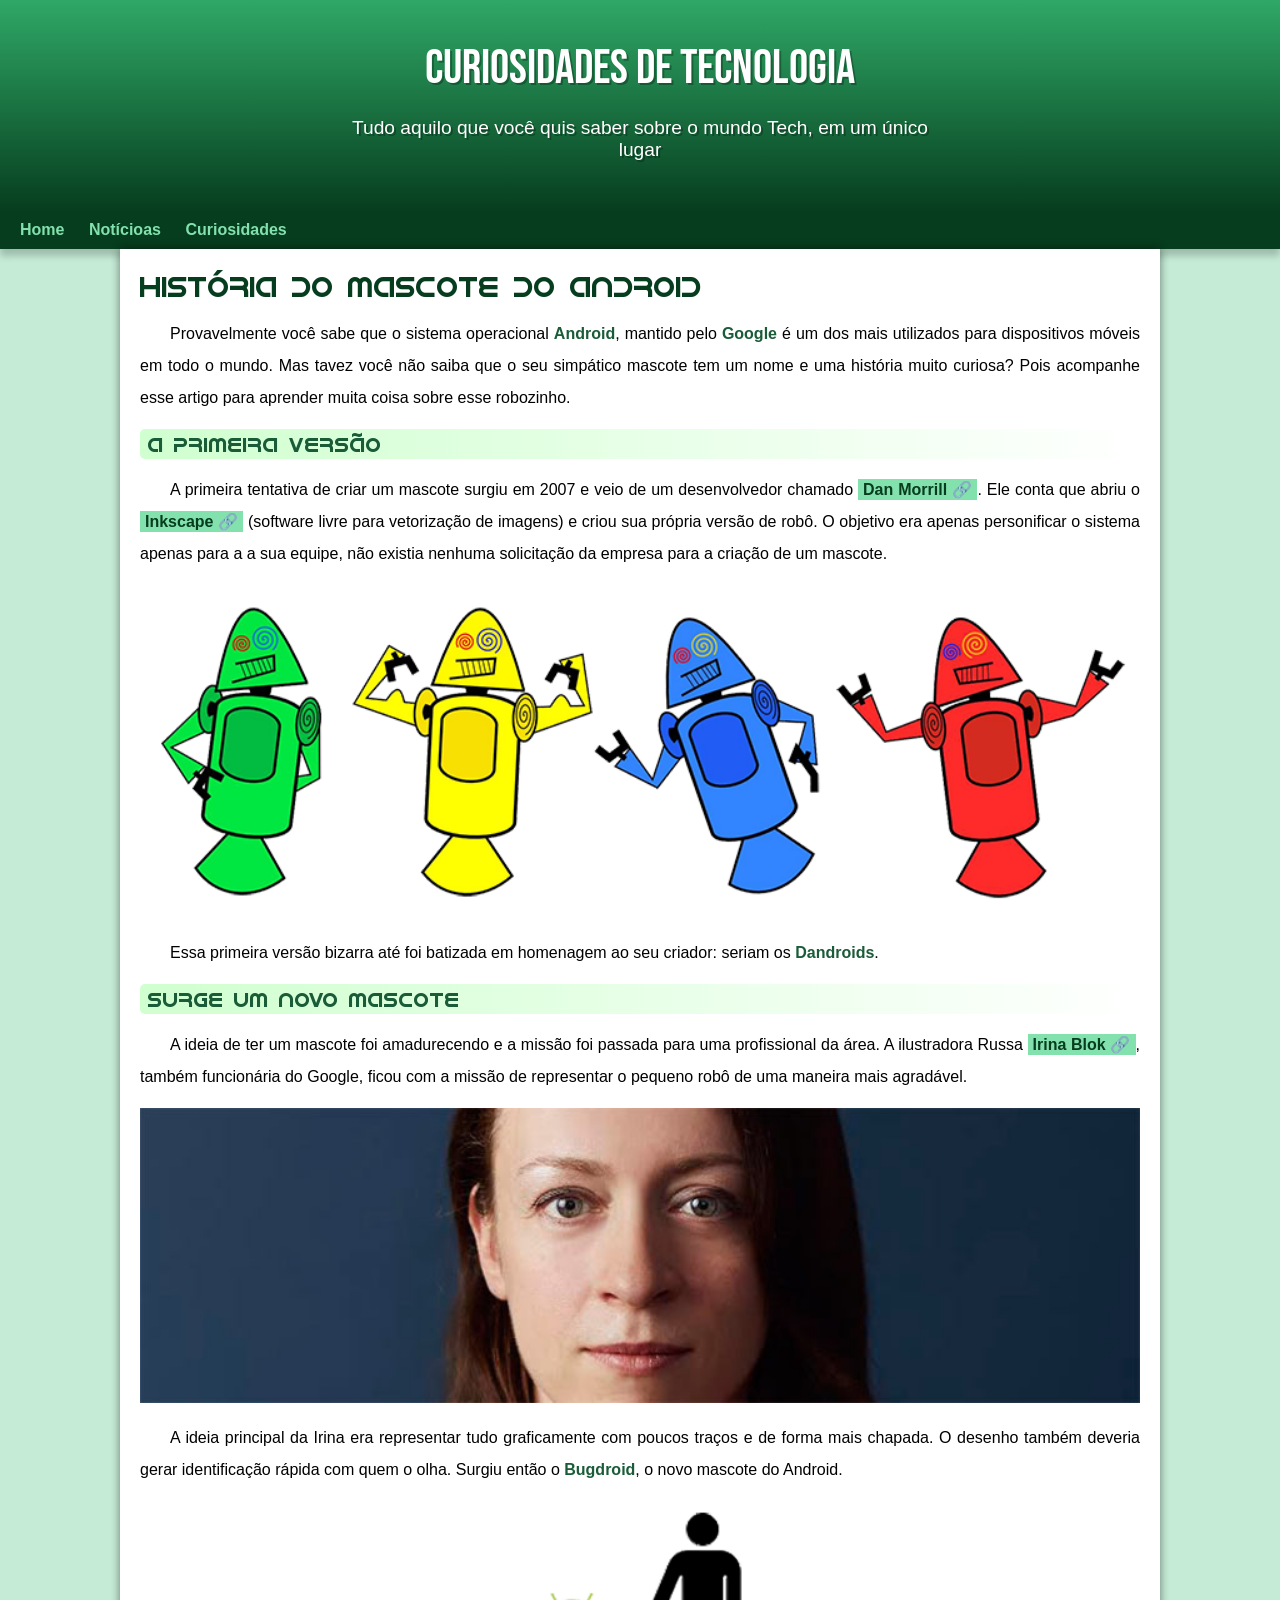
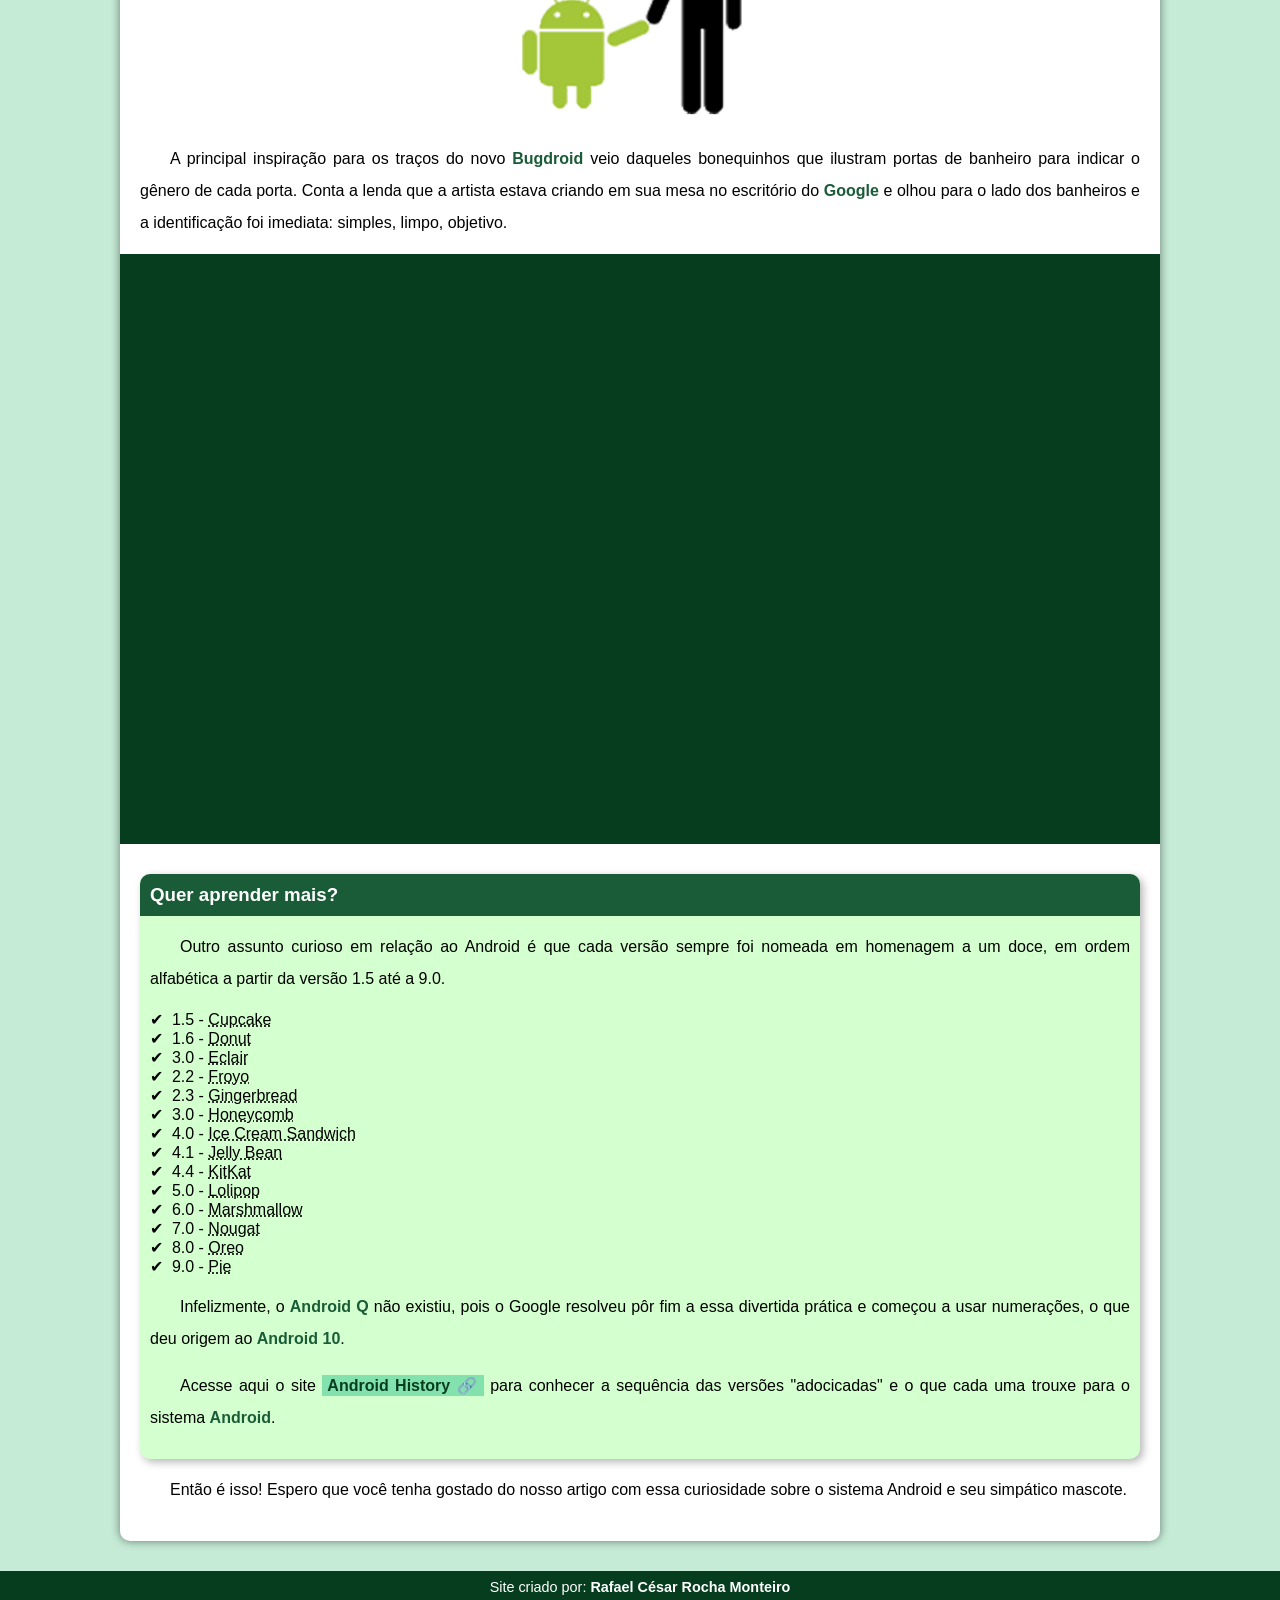
<file: index.html>
<!DOCTYPE html> 
<html lang="pt-br">
<head>
    <meta charset="UTF-8">
    <meta http-equiv="X-UA-Compatible" content="IE=edge">
    <meta name="viewport" content="width=device-width, initial-scale=1.0">
    <title>Como surgiu o mascote do Android</title>
    <link rel="shortcut icon" href="imagens/favicon.ico" type="image/x-icon">
    <link rel="stylesheet" href="style/style.css">
</head>
<body>
    <header>
        <h1>Curiosidades de Tecnologia</h1>
        <p>Tudo aquilo que você quis saber sobre o mundo Tech, em um único lugar</p>
   </header>
   <nav>
    <a href="#">Home </a>
    <a href="#">Notícioas</a>
    <a href="#">Curiosidades</a>
   </nav>
   <main>
        <article>
            <h1>História do Mascote do Android</h1>

            <p>
                Provavelmente você sabe que o sistema operacional <strong>Android</strong>, mantido pelo <strong>Google</strong> é um dos mais utilizados para dispositivos móveis em todo o mundo. Mas tavez você não saiba que o seu simpático mascote tem um nome e uma história muito curiosa? Pois acompanhe esse artigo para aprender muita coisa sobre esse robozinho.
            </p>

            <h2>A primeira versão</h2>

            <p>
                A primeira tentativa de criar um mascote surgiu em 2007 e veio de um desenvolvedor chamado <a href="https://androidcommunity.com/dan-morrill-shows-us-the-android-mascot-that-almost-was-20130103/" target="_blank" class="externo">Dan Morrill</a>. Ele conta que abriu o <a href="https://inkscape.org/pt-br/" target="_blank" class="externo">Inkscape</a> (software livre para vetorização de imagens) e criou sua própria versão de robô. O objetivo era apenas personificar o sistema apenas para a a sua equipe, não existia nenhuma solicitação da empresa para a criação de um mascote.
            </p>

            <picture>
                <source media="(max-width: 670px)" srcset="imagens/dan-droids-pq.png">
                <img src="imagens/dan-droids.png" alt="Primeiro mascote do Android">
            </picture>

            <p>
                Essa primeira versão bizarra até foi batizada em homenagem ao seu criador: seriam os <strong>Dandroids</strong>.
            </p>

            <h2>Surge um novo mascote</h2>

            <p>
                A ideia de ter um mascote foi amadurecendo e a missão foi passada para uma profissional da área. A ilustradora Russa <a href="https://www.irinablok.com/android" target="_blank" class="externo">Irina Blok</a>, também funcionária do Google, ficou com a missão de representar o pequeno robô de uma maneira mais agradável.
            </p>

            <picture>
                <source media="(max-width: 670px)" srcset="imagens/irina-blok-pq.jpg">
                <img src="imagens/irina-blok.jpg" alt="Irina Blok, criadora do Bugdroid">
            </picture>

            <p>
                A ideia principal da Irina era representar tudo graficamente com poucos traços e de forma mais chapada. O desenho também deveria gerar identificação rápida com quem o olha. Surgiu então o <strong>Bugdroid</strong>, o novo mascote do Android.
            </p>

            <img src="imagens/bugdroid.png" class="pequena" alt="Bugdroid">
            
            <p>
                A principal inspiração para os traços do novo <strong>Bugdroid</strong> veio daqueles bonequinhos que ilustram portas de banheiro para indicar o gênero de cada porta. Conta a lenda que a artista estava criando em sua mesa no escritório do <strong>Google</strong> e olhou para o lado dos banheiros e a identificação foi imediata: simples, limpo, objetivo.
            </p>

            <div class="video">
                <iframe width="560" height="315" src="https://www.youtube.com/embed/l2UDgpLz20M" title="YouTube video player" frameborder="0" allow="accelerometer; autoplay; clipboard-write; encrypted-media; gyroscope; picture-in-picture" allowfullscreen></iframe>
            </div>
            
            <aside>
                <h3>Quer aprender mais?</h3>

                <p>
                    Outro assunto curioso em relação ao Android é que cada versão sempre foi nomeada em homenagem a um doce, em ordem alfabética a partir da versão 1.5 até a 9.0.
                </p>

                <ul>
                    <li>1.5 - <abbr title="Bolo de Copo">Cupcake</abbr></li>
                    <li>1.6 - <abbr title="Rosquinha">Donut</abbr></li>
                    <li>3.0 - <abbr title="Bomba">Eclair</abbr></li>
                    <li>2.2 - <abbr title="Iogurte Congelado">Froyo</abbr></li>
                    <li>2.3 - <abbr title="Biscoito de Gengibre">Gingerbread</abbr></li>
                    <li>3.0 - <abbr title="Favo de Mel">Honeycomb</abbr></li>
                    <li>4.0 - <abbr title="Sanduíche de Sorvete">Ice Cream Sandwich</abbr></li>
                    <li>4.1 - <abbr title="Jujuba">Jelly Bean</abbr></li>
                    <li>4.4 - <abbr title="KitKat">KitKat</abbr></li>
                    <li>5.0 - <abbr title="Pirulito">Lolipop</abbr></li>
                    <li>6.0 - <abbr title="Marshmallow">Marshmallow</abbr></li>
                    <li>7.0 - <abbr title="Torrone">Nougat</abbr></li>
                    <li>8.0 - <abbr title="Oreo">Oreo</abbr></li>
                    <li>9.0 - <abbr title="Torta">Pie</abbr></li>
                </ul>

                <p>
                    Infelizmente, o <strong>Android Q</strong> não existiu, pois o Google resolveu pôr fim a essa divertida prática e começou a usar numerações, o que deu origem ao <strong>Android 10</strong>.
                </p>

                <p>
                    Acesse aqui o site <a href="https://www.android.com/" target="_blank" class="externo">Android History</a> para conhecer a sequência das versões "adocicadas" e o que cada uma trouxe para o sistema <strong>Android</strong>.
                </p>
            </aside>

            <p>
                Então é isso! Espero que você tenha gostado do nosso artigo com essa curiosidade sobre o sistema Android e seu simpático mascote.
            </p>
        </article>
   </main>
   <footer>
        <p>Site criado por: <a href="https://www.instagram.com/_rcrock/" target="_blank">Rafael César Rocha Monteiro</a></p>
   </footer>
</body>
</html>
</file>
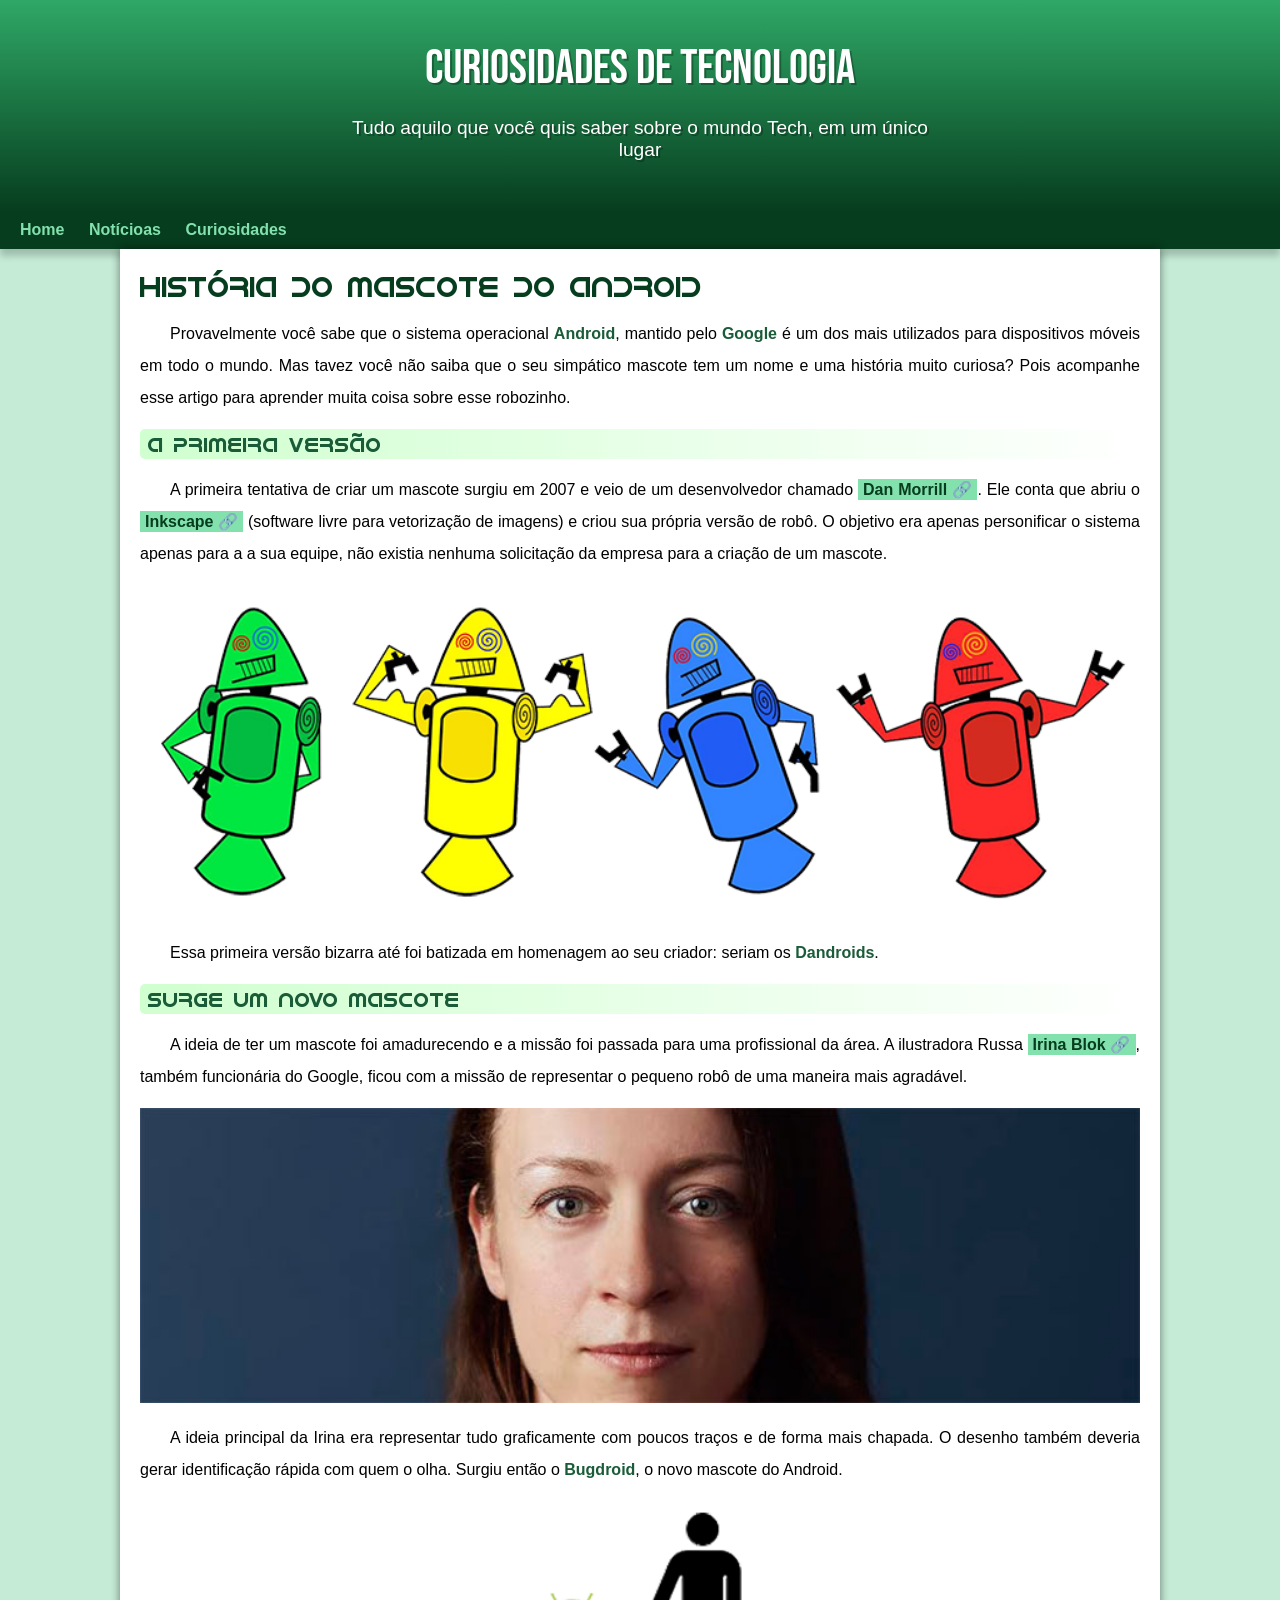
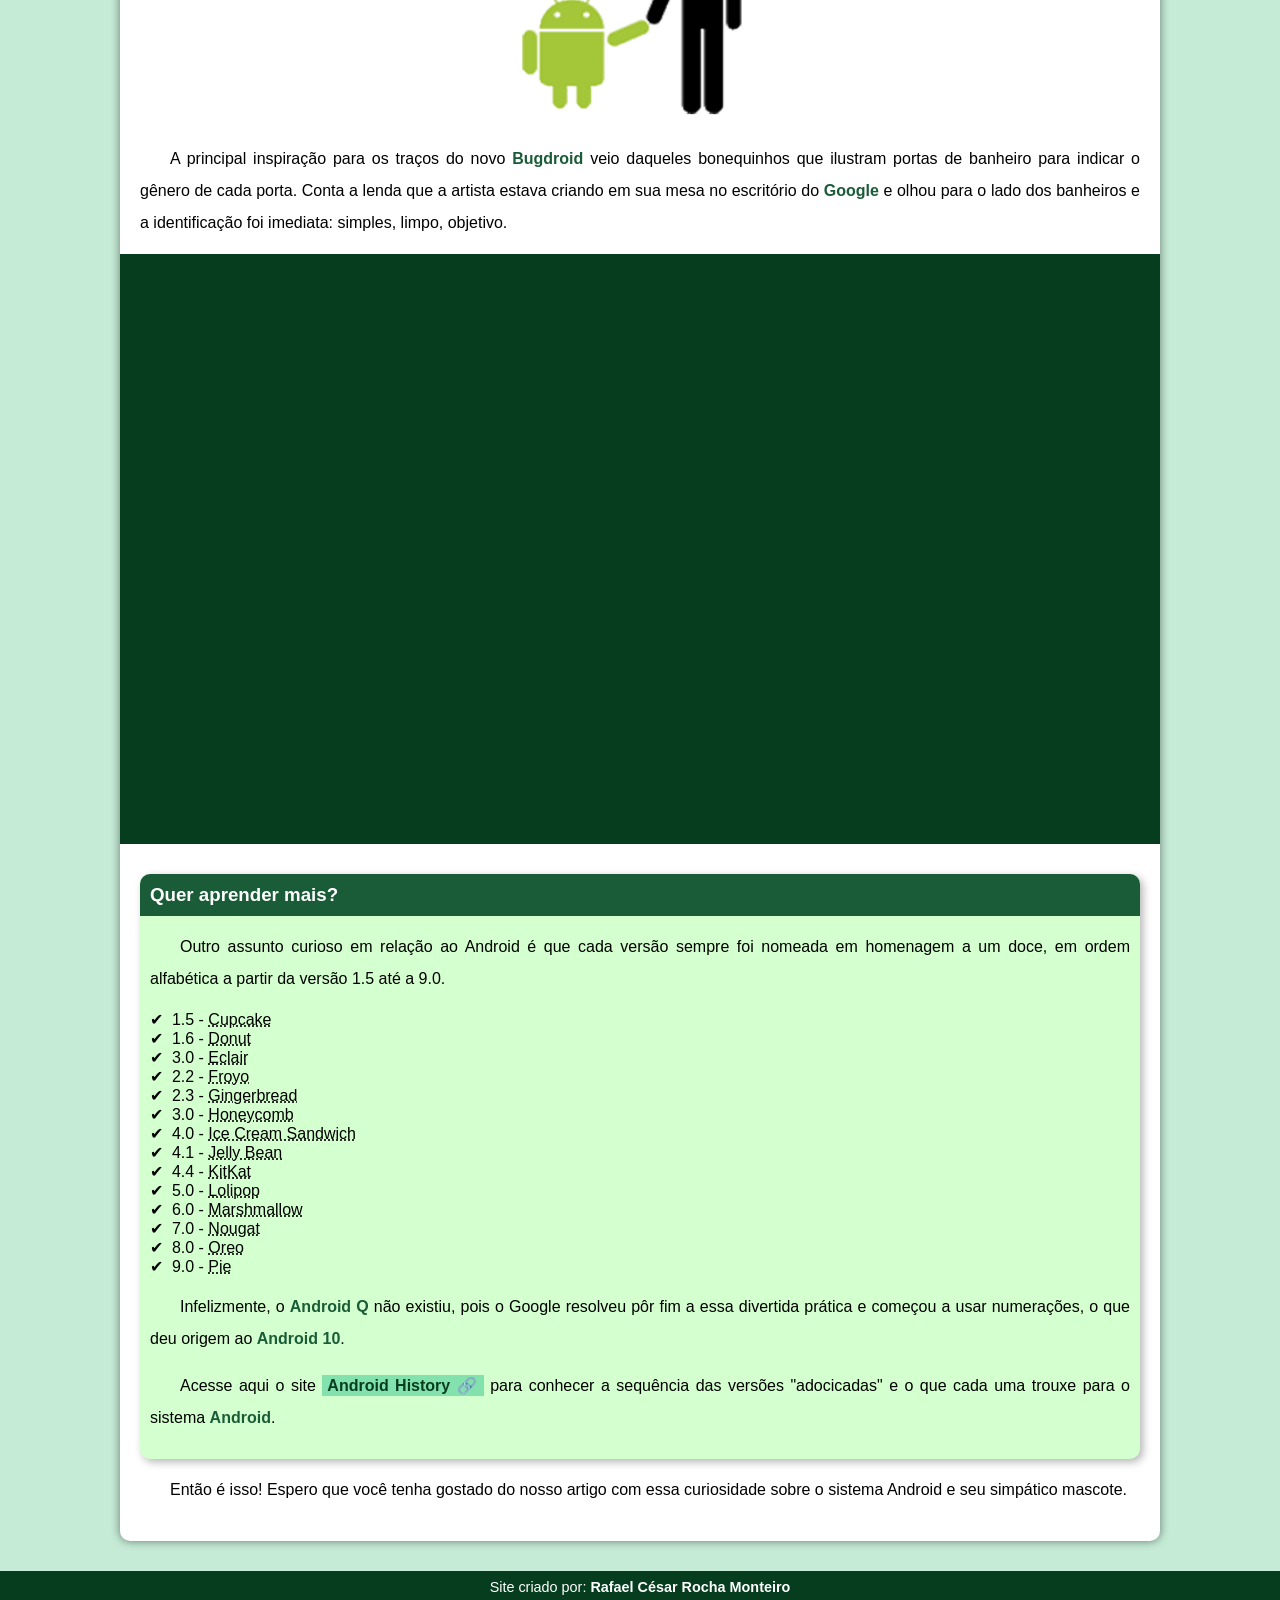
<file: index.html.html>
<!DOCTYPE html>
<html lang="pt-br">
<head>
    <meta charset="UTF-8">
    <meta http-equiv="X-UA-Compatible" content="IE=edge">
    <meta name="viewport" content="width=device-width, initial-scale=1.0">
    <title>Como surgiu o mascote do Android</title>
    <link rel="shortcut icon" href="imagens/favicon.ico" type="image/x-icon">
    <link rel="stylesheet" href="style/style.css">
</head>
<body>
    <header>
        <h1>Curiosidades de Tecnologia</h1>
        <p>Tudo aquilo que você quis saber sobre o mundo Tech, em um único lugar</p>
   </header>
   <nav>
    <a href="#">Home </a>
    <a href="#">Notícioas</a>
    <a href="#">Curiosidades</a>
   </nav>
   <main>
        <article>
            <h1>História do Mascote do Android</h1>

            <p>
                Provavelmente você sabe que o sistema operacional <strong>Android</strong>, mantido pelo <strong>Google</strong> é um dos mais utilizados para dispositivos móveis em todo o mundo. Mas tavez você não saiba que o seu simpático mascote tem um nome e uma história muito curiosa? Pois acompanhe esse artigo para aprender muita coisa sobre esse robozinho.
            </p>

            <h2>A primeira versão</h2>

            <p>
                A primeira tentativa de criar um mascote surgiu em 2007 e veio de um desenvolvedor chamado <a href="https://androidcommunity.com/dan-morrill-shows-us-the-android-mascot-that-almost-was-20130103/" target="_blank" class="externo">Dan Morrill</a>. Ele conta que abriu o <a href="https://inkscape.org/pt-br/" target="_blank" class="externo">Inkscape</a> (software livre para vetorização de imagens) e criou sua própria versão de robô. O objetivo era apenas personificar o sistema apenas para a a sua equipe, não existia nenhuma solicitação da empresa para a criação de um mascote.
            </p>

            <picture>
                <source media="(max-width: 670px)" srcset="imagens/dan-droids-pq.png">
                <img src="imagens/dan-droids.png" alt="Primeiro mascote do Android">
            </picture>

            <p>
                Essa primeira versão bizarra até foi batizada em homenagem ao seu criador: seriam os <strong>Dandroids</strong>.
            </p>

            <h2>Surge um novo mascote</h2>

            <p>
                A ideia de ter um mascote foi amadurecendo e a missão foi passada para uma profissional da área. A ilustradora Russa <a href="https://www.irinablok.com/android" target="_blank" class="externo">Irina Blok</a>, também funcionária do Google, ficou com a missão de representar o pequeno robô de uma maneira mais agradável.
            </p>

            <picture>
                <source media="(max-width: 670px)" srcset="imagens/irina-blok-pq.jpg">
                <img src="imagens/irina-blok.jpg" alt="Irina Blok, criadora do Bugdroid">
            </picture>

            <p>
                A ideia principal da Irina era representar tudo graficamente com poucos traços e de forma mais chapada. O desenho também deveria gerar identificação rápida com quem o olha. Surgiu então o <strong>Bugdroid</strong>, o novo mascote do Android.
            </p>

            <img src="imagens/bugdroid.png" class="pequena" alt="Bugdroid">
            
            <p>
                A principal inspiração para os traços do novo <strong>Bugdroid</strong> veio daqueles bonequinhos que ilustram portas de banheiro para indicar o gênero de cada porta. Conta a lenda que a artista estava criando em sua mesa no escritório do <strong>Google</strong> e olhou para o lado dos banheiros e a identificação foi imediata: simples, limpo, objetivo.
            </p>

            <div class="video">
                <iframe width="560" height="315" src="https://www.youtube.com/embed/l2UDgpLz20M" title="YouTube video player" frameborder="0" allow="accelerometer; autoplay; clipboard-write; encrypted-media; gyroscope; picture-in-picture" allowfullscreen></iframe>
            </div>
            
            <aside>
                <h3>Quer aprender mais?</h3>

                <p>
                    Outro assunto curioso em relação ao Android é que cada versão sempre foi nomeada em homenagem a um doce, em ordem alfabética a partir da versão 1.5 até a 9.0.
                </p>

                <ul>
                    <li>1.5 - <abbr title="Bolo de Copo">Cupcake</abbr></li>
                    <li>1.6 - <abbr title="Rosquinha">Donut</abbr></li>
                    <li>3.0 - <abbr title="Bomba">Eclair</abbr></li>
                    <li>2.2 - <abbr title="Iogurte Congelado">Froyo</abbr></li>
                    <li>2.3 - <abbr title="Biscoito de Gengibre">Gingerbread</abbr></li>
                    <li>3.0 - <abbr title="Favo de Mel">Honeycomb</abbr></li>
                    <li>4.0 - <abbr title="Sanduíche de Sorvete">Ice Cream Sandwich</abbr></li>
                    <li>4.1 - <abbr title="Jujuba">Jelly Bean</abbr></li>
                    <li>4.4 - <abbr title="KitKat">KitKat</abbr></li>
                    <li>5.0 - <abbr title="Pirulito">Lolipop</abbr></li>
                    <li>6.0 - <abbr title="Marshmallow">Marshmallow</abbr></li>
                    <li>7.0 - <abbr title="Torrone">Nougat</abbr></li>
                    <li>8.0 - <abbr title="Oreo">Oreo</abbr></li>
                    <li>9.0 - <abbr title="Torta">Pie</abbr></li>
                </ul>

                <p>
                    Infelizmente, o <strong>Android Q</strong> não existiu, pois o Google resolveu pôr fim a essa divertida prática e começou a usar numerações, o que deu origem ao <strong>Android 10</strong>.
                </p>

                <p>
                    Acesse aqui o site <a href="https://www.android.com/" target="_blank" class="externo">Android History</a> para conhecer a sequência das versões "adocicadas" e o que cada uma trouxe para o sistema <strong>Android</strong>.
                </p>
            </aside>

            <p>
                Então é isso! Espero que você tenha gostado do nosso artigo com essa curiosidade sobre o sistema Android e seu simpático mascote.
            </p>
        </article>
   </main>
   <footer>
        <p>Site criado por: <a href="https://www.instagram.com/_rcrock/" target="_blank">Rafael César Rocha Monteiro</a></p>
   </footer>
</body>
</html>
</file>
<file: style/style.css>
@charset "UTF-8";

@import url('https://fonts.googleapis.com/css2?family=Bebas+Neue&display=swap');

@font-face {
    font-family: 'Android';
    src: url('../fontes/idroid.otf') format('opentype');
    font-weight: normal;
}

:root {
    --cor0: #c5ebd6;
    --cor1: #83e1ad;
    --cor2: #3ddc84;
    --cor3: #2fa866;
    --cor4: #1a5c37;
    --cor5: #063d1e;

    --fonte-padrao: Arial, Verdana, Helvetica, sans-serif;
    --fonte-destaque: 'Bebas Neue', cursive;
    --fonte-android: 'Android', cursive;
}

* {
    margin: 0px;
    padding: 0px;
}

body {
    background-color: var(--cor0);
    font-family: var(--fonte-padrao);
}

a.externo::after {
    content: '\00A0\1F517';
}

header {
    background-image: linear-gradient(to bottom, var(--cor3), var(--cor5));
    min-height: 150px;
    text-align: center;
    padding-top: 40px;
}

header > h1 {
    color: white;
    font-family: var(--fonte-destaque);
    margin-bottom: 20px;
    font-size: 3em;
    font-weight: normal;
    text-shadow: 2px 2px rgba(0, 0, 0, 0.281);
}

header > p {
    font-family: var(--fonte-padrao);
    font-size: 1.2em;
    color: white;
    max-width: 600px;
    margin: auto;
    padding-bottom: 50px;
    padding-right: 10px;
    padding-left: 10px;
    text-shadow: 2px 2px rgba(0, 0, 0, 0.281);
}

nav {
    background-color: var(--cor5);
    padding: 10px;
    box-shadow: 0px 7px 7px rgba(0, 0, 0, 0.199);
}

nav > a {
    color: var(--cor1);
    padding: 10px;
    border-radius: 5px 5px 0px 0px;
    text-decoration: none;
    font-weight: bold;
    transition-duration: 0.2s;
}

nav > a:hover {
    background-color: var(--cor3);
    color: var(--cor5);
}

main {
    background-color: white;
    min-width: 250px;
    max-width: 1000px;
    margin: auto;
    margin-bottom: 30px;
    padding: 20px;
    box-shadow: 0px 0px 10px rgba(0, 0, 0, 0.486);
    border-radius: 0px 0px 10px 10px;
}

main h1 {
    color: var(--cor5);
    font-family: var(--fonte-android);
    font-weight: normal;
    font-size: 1.8em;
}

main h2 {
    font-family: var(--fonte-android);
    font-weight: normal;
    color: var(--cor4);
    font-size: 1.3em;
    background-image: linear-gradient(to right, rgba(90, 255, 90, 0.288), transparent);
    text-indent: 8px;
    border-radius: 5px 0px 0px 5px;
    padding: 3px 0px;
}

main p {
    margin: 15px 0px;
    text-align: justify;
    text-indent: 30px;
    font-size: 1em;
    line-height: 2em;
}

main strong {
    color: var(--cor4);
    font-weight: bold;
}

main a {
    text-decoration: none;
    font-weight: bold;
    color: var(--cor5);
    background-color: var(--cor1);
    padding: 2px 5px;
}

main a:hover {
    text-decoration: underline;
    color: white;
}

main img {
    width: 100%;
   
}

main img.pequena {
    max-width: 350px;
    display: block;
    margin: auto;
}

div.video {
    background-color: var(--cor5);
    margin: 0px -20px 30px -20px;
    padding: 20px;
    padding-bottom: 57%;
    position: relative;
}

div.video > iframe {
    position: absolute;
    top: 5%;
    left: 5%;
    width: 90%;
    height: 90%;
}

aside {
    background-color: rgb(212, 255, 206);
    padding: 10px;
    border-radius: 10px;
    box-shadow: 3px 3px 8px rgba(0, 0, 0, 0.295);
}

aside > h3{
    background-color: var(--cor4);
    color: white;
    padding: 10px;
    margin: -10px -10px 0px -10px;
    border-radius: 10px 10px 0px 0px;
}

aside > ul{
    list-style-position: inside;
    columns: 1;
    list-style-type: '\2714\00A0\00A0';
}



footer {
    background-color: var(--cor5);
    color: white;
    text-align: center;
    font-size: 0.9em;
    padding: 8px;
}

footer a {
    color: white;
    font-weight: bolder;
    text-decoration: none;
}

footer a:hover {
    text-decoration: underline;
    color: var(--cor2);
}
</file>
